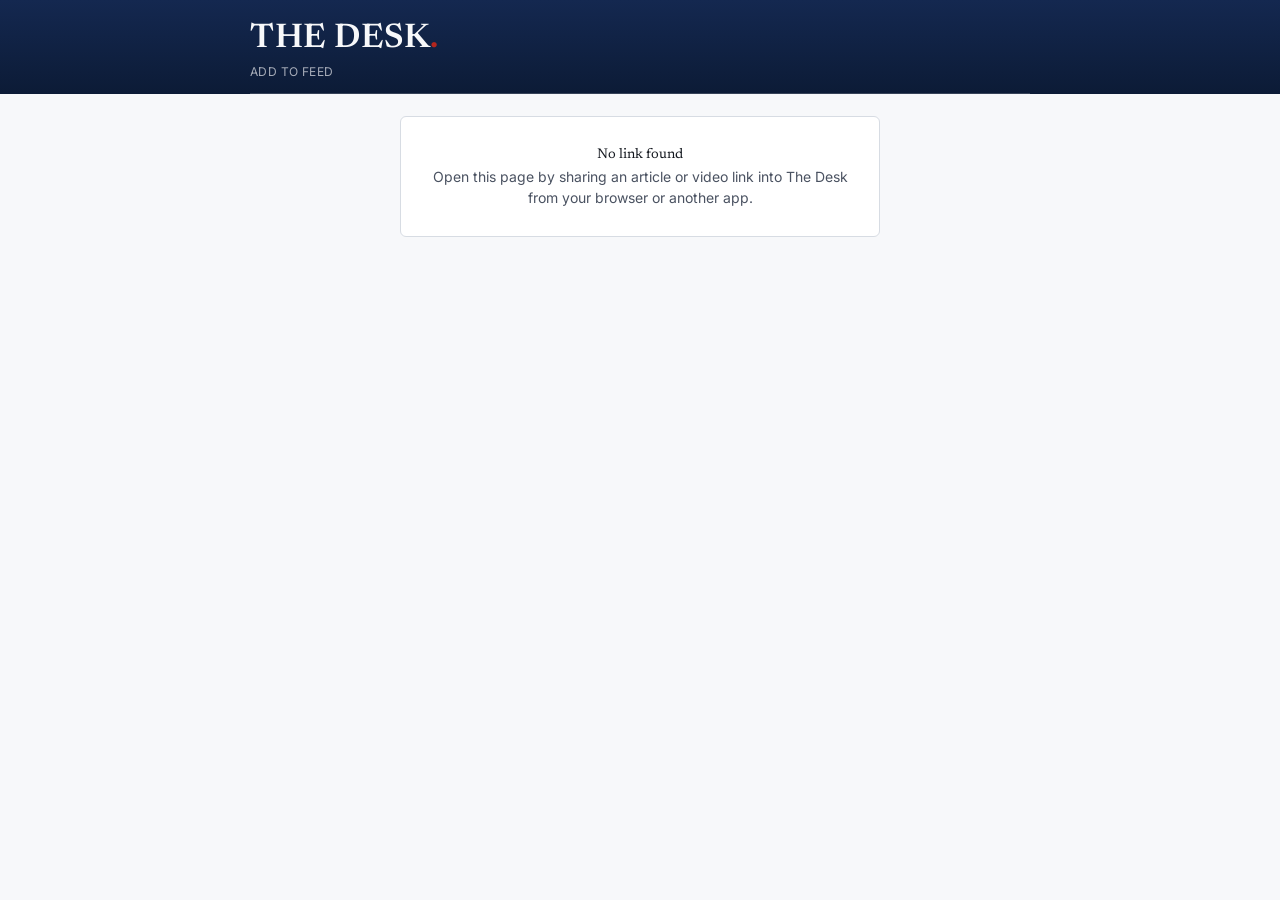
<file: share-target.html>
<!doctype html>
<html lang="en">
<head>
<meta charset="UTF-8" />
<meta name="viewport" content="width=device-width, initial-scale=1, viewport-fit=cover" />
<title>Add to The Desk</title>
<meta name="theme-color" content="#142850" />
<link rel="manifest" href="manifest.json" />
<link rel="icon" href="icon-192.png" />
<link rel="apple-touch-icon" href="icon-192.png" />

<link rel="preconnect" href="https://fonts.googleapis.com">
<link rel="preconnect" href="https://fonts.gstatic.com" crossorigin>
<link href="https://fonts.googleapis.com/css2?family=Newsreader:ital,opsz,wght@0,6..72,400;0,6..72,600;0,6..72,700&family=Inter:wght@400;500;600;700&family=Noto+Serif+Devanagari:wght@400;600;700&family=Noto+Sans+Devanagari:wght@400;500;600&display=swap" rel="stylesheet">

<style>
/* ============================================================
   DESIGN TOKENS
   ============================================================ */
:root {
  --ink:        #14181F;   /* primary text */
  --ink-soft:   #4A5261;   /* secondary text */
  --navy:       #142850;   /* masthead, primary */
  --navy-deep:  #0C1B36;   /* masthead gradient depth */
  --wire-blue:  #2E5C8A;   /* links, tags, active states */
  --wire-blue-soft: #E4ECF5; /* tag backgrounds */
  --paper:      #F7F8FA;   /* page background */
  --paper-card: #FFFFFF;   /* card / row background */
  --hairline:   #D7DCE3;   /* dividers */
  --hairline-strong: #B7C0CC;
  --press-red:  #B3261E;   /* live / breaking accent only */
  --press-red-soft: #FBEAE9;

  --font-display: 'Newsreader', 'Noto Serif Devanagari', Georgia, serif;
  --font-ui: 'Inter', 'Noto Sans Devanagari', -apple-system, sans-serif;

  --radius: 3px;
}

[lang="mr"] {
  --font-display: 'Noto Serif Devanagari', 'Newsreader', Georgia, serif;
  --font-ui: 'Noto Sans Devanagari', 'Inter', -apple-system, sans-serif;
}

* { box-sizing: border-box; }
html, body { margin: 0; padding: 0; }
body {
  background: var(--paper);
  color: var(--ink);
  font-family: var(--font-ui);
  -webkit-font-smoothing: antialiased;
  min-height: 100vh;
}
a { color: inherit; }
button { font-family: inherit; cursor: pointer; }

@media (prefers-reduced-motion: reduce) {
  *, *::before, *::after {
    animation-duration: 0.001ms !important;
    transition-duration: 0.001ms !important;
  }
}

/* ============================================================
   MASTHEAD
   ============================================================ */
.masthead {
  background: linear-gradient(180deg, var(--navy) 0%, var(--navy-deep) 100%);
  color: var(--paper);
  padding: 22px 20px 0;
}
.masthead-top {
  max-width: 780px;
  margin: 0 auto;
  display: flex;
  align-items: baseline;
  justify-content: space-between;
  flex-wrap: wrap;
  gap: 10px;
}
.masthead-name {
  font-family: var(--font-display);
  font-weight: 600;
  font-size: 34px;
  letter-spacing: 0.5px;
  margin: 0;
  line-height: 1;
}
.masthead-name a { text-decoration: none; }
.masthead-name .mark { color: var(--press-red); }

.masthead-controls {
  display: flex;
  align-items: center;
  gap: 14px;
}
.lang-select {
  background: transparent;
  border: 1px solid rgba(247,248,250,0.35);
  color: var(--paper);
  font-family: var(--font-ui);
  font-size: 13px;
  padding: 5px 10px;
  border-radius: var(--radius);
}
.lang-select option { color: var(--ink); }

.dateline {
  max-width: 780px;
  margin: 8px auto 0;
  display: flex;
  justify-content: space-between;
  font-size: 12px;
  letter-spacing: 0.4px;
  color: rgba(247,248,250,0.65);
  padding-bottom: 14px;
  border-bottom: 1px solid rgba(247,248,250,0.18);
  text-transform: uppercase;
}

/* Tabs */
.tabs {
  max-width: 780px;
  margin: 0 auto;
  display: flex;
  gap: 4px;
  overflow-x: auto;
  scrollbar-width: none;
}
.tabs::-webkit-scrollbar { display: none; }
.tab-btn {
  background: none;
  border: none;
  color: rgba(247,248,250,0.62);
  font-family: var(--font-ui);
  font-weight: 600;
  font-size: 14px;
  padding: 14px 14px 12px;
  white-space: nowrap;
  border-bottom: 2px solid transparent;
  display: flex;
  align-items: center;
  gap: 6px;
}
.tab-btn.active {
  color: var(--paper);
  border-bottom-color: var(--press-red);
}
.tab-btn:disabled {
  color: rgba(247,248,250,0.3);
  cursor: default;
}
.tab-btn .soon {
  font-size: 10px;
  font-weight: 500;
  border: 1px solid rgba(247,248,250,0.3);
  padding: 1px 5px;
  border-radius: 8px;
  text-transform: uppercase;
  letter-spacing: 0.3px;
}
.live-dot {
  width: 7px; height: 7px;
  border-radius: 50%;
  background: var(--press-red);
  display: inline-block;
  animation: pulse 1.8s ease-in-out infinite;
}
@keyframes pulse {
  0%, 100% { opacity: 1; }
  50% { opacity: 0.35; }
}

/* ============================================================
   CONTENT
   ============================================================ */
main {
  max-width: 780px;
  margin: 0 auto;
  padding: 22px 20px 80px;
}

.section-label {
  font-family: var(--font-ui);
  font-size: 12px;
  font-weight: 700;
  letter-spacing: 1px;
  text-transform: uppercase;
  color: var(--wire-blue);
  margin: 0 0 4px;
}
.section-sub {
  font-size: 13px;
  color: var(--ink-soft);
  margin: 0 0 18px;
}

/* Article row */
.article-list {
  display: flex;
  flex-direction: column;
}
.article-row {
  display: block;
  text-decoration: none;
  color: inherit;
  padding: 18px 0;
  border-bottom: 1px solid var(--hairline);
}
.article-row:first-child { padding-top: 0; }

.article-meta-row {
  display: flex;
  align-items: center;
  gap: 8px;
  margin-bottom: 6px;
  flex-wrap: wrap;
}
.tag {
  font-size: 11px;
  font-weight: 600;
  text-transform: uppercase;
  letter-spacing: 0.4px;
  color: var(--wire-blue);
  background: var(--wire-blue-soft);
  padding: 2px 8px;
  border-radius: 10px;
}
.tag.breaking {
  color: var(--press-red);
  background: var(--press-red-soft);
}
.meta-date {
  font-size: 12px;
  color: var(--ink-soft);
}

.headline {
  font-family: var(--font-display);
  font-size: 21px;
  font-weight: 600;
  line-height: 1.28;
  margin: 0 0 6px;
}
.byline {
  font-size: 13px;
  color: var(--ink-soft);
}
.byline .outlet { color: var(--ink); font-weight: 600; }

/* Video row (Live News) */
.video-list {
  display: flex;
  flex-direction: column;
  gap: 18px;
}
.video-row {
  display: flex;
  gap: 14px;
  text-decoration: none;
  color: inherit;
  padding-bottom: 18px;
  border-bottom: 1px solid var(--hairline);
}
.video-row:last-child { border-bottom: none; }
.video-thumb {
  width: 132px;
  min-width: 132px;
  aspect-ratio: 16/9;
  background: var(--hairline);
  border-radius: var(--radius);
  object-fit: cover;
}
.video-info { display: flex; flex-direction: column; justify-content: center; }
.video-title {
  font-family: var(--font-display);
  font-size: 16px;
  font-weight: 600;
  line-height: 1.3;
  margin: 0 0 6px;
}
.video-channel {
  font-size: 12px;
  font-weight: 600;
  color: var(--wire-blue);
  margin-bottom: 2px;
}
.video-time { font-size: 12px; color: var(--ink-soft); }

/* States */
.state-block {
  padding: 40px 10px;
  text-align: center;
  color: var(--ink-soft);
}
.state-title {
  font-family: var(--font-display);
  font-size: 19px;
  color: var(--ink);
  margin: 0 0 8px;
}
.state-block p { font-size: 14px; line-height: 1.5; margin: 0 auto; max-width: 420px; }
.categories-soon p { font-size: 14px; line-height: 1.5; margin: 0; }
.state-block code {
  background: var(--wire-blue-soft);
  padding: 1px 5px;
  border-radius: 3px;
  font-size: 12px;
}
.spinner {
  width: 18px; height: 18px;
  border: 2px solid var(--hairline-strong);
  border-top-color: var(--wire-blue);
  border-radius: 50%;
  animation: spin 0.8s linear infinite;
  margin: 0 auto 14px;
}
@keyframes spin { to { transform: rotate(360deg); } }

.categories-soon {
  border: 1px dashed var(--hairline-strong);
  border-radius: var(--radius);
  padding: 30px 20px;
  text-align: center;
  color: var(--ink-soft);
  font-size: 14px;
}

footer.app-footer {
  max-width: 780px;
  margin: 0 auto;
  padding: 0 20px 40px;
  font-size: 11px;
  color: var(--ink-soft);
  text-align: center;
  letter-spacing: 0.3px;
}

@media (max-width: 480px) {
  .masthead-name { font-size: 27px; }
  .headline { font-size: 19px; }
  .video-thumb { width: 108px; min-width: 108px; }
}

/* ============================================================
   SHARE PAGE (one-tap "add to feed" from the OS share sheet)
   ============================================================ */
.share-main {
  max-width: 520px;
  margin: 0 auto;
  padding: 22px 20px 60px;
}
.share-card {
  background: var(--paper-card);
  border: 1px solid var(--hairline);
  border-radius: 6px;
  padding: 18px;
}
.field { margin-bottom: 18px; }
.field:last-child { margin-bottom: 0; }
.field-label {
  display: block;
  font-size: 11px;
  font-weight: 700;
  text-transform: uppercase;
  letter-spacing: 0.6px;
  color: var(--wire-blue);
  margin-bottom: 6px;
}
.field-link {
  font-size: 13px;
  color: var(--ink-soft);
  word-break: break-all;
  background: var(--paper);
  border: 1px solid var(--hairline);
  border-radius: var(--radius);
  padding: 8px 10px;
}
.field input[type="text"] {
  width: 100%;
  font-family: var(--font-ui);
  font-size: 15px;
  color: var(--ink);
  border: 1px solid var(--hairline-strong);
  border-radius: var(--radius);
  padding: 9px 10px;
  background: var(--paper-card);
}
.field input[type="text"]:focus {
  outline: 2px solid var(--wire-blue);
  outline-offset: 1px;
}

.chip-group { display: flex; flex-wrap: wrap; gap: 8px; }
.chip {
  border: 1px solid var(--hairline-strong);
  background: var(--paper-card);
  color: var(--ink-soft);
  font-size: 13px;
  font-weight: 600;
  padding: 7px 14px;
  border-radius: 20px;
}
.chip.selected {
  background: var(--navy);
  border-color: var(--navy);
  color: var(--paper);
}
.chip:focus-visible { outline: 2px solid var(--wire-blue); outline-offset: 2px; }

.toggle-row {
  display: flex;
  align-items: center;
  gap: 10px;
  font-size: 14px;
}
.toggle-row input { width: 17px; height: 17px; accent-color: var(--press-red); }

.submit-btn {
  width: 100%;
  background: var(--press-red);
  color: #fff;
  border: none;
  font-family: var(--font-ui);
  font-weight: 700;
  font-size: 15px;
  letter-spacing: 0.3px;
  padding: 13px;
  border-radius: var(--radius);
  margin-top: 22px;
}
.submit-btn:active { opacity: 0.85; }
.submit-btn:disabled { background: var(--hairline-strong); }

.success-block {
  text-align: center;
  padding: 30px 10px;
}
.success-mark {
  width: 44px; height: 44px;
  border-radius: 50%;
  background: var(--wire-blue-soft);
  color: var(--wire-blue);
  display: flex; align-items: center; justify-content: center;
  margin: 0 auto 14px;
  font-size: 22px;
}

</style>
</head>
<body>

<header class="masthead">
  <div class="masthead-top">
    <h1 class="masthead-name"><a href="index.html">THE DESK<span class="mark">.</span></a></h1>
  </div>
  <div class="dateline"><span>Add to feed</span><span></span></div>
</header>

<main class="share-main" id="shareRoot"></main>

<script src="config.js"></script>
<script src="share.js"></script>
</body>
</html>
</file>
